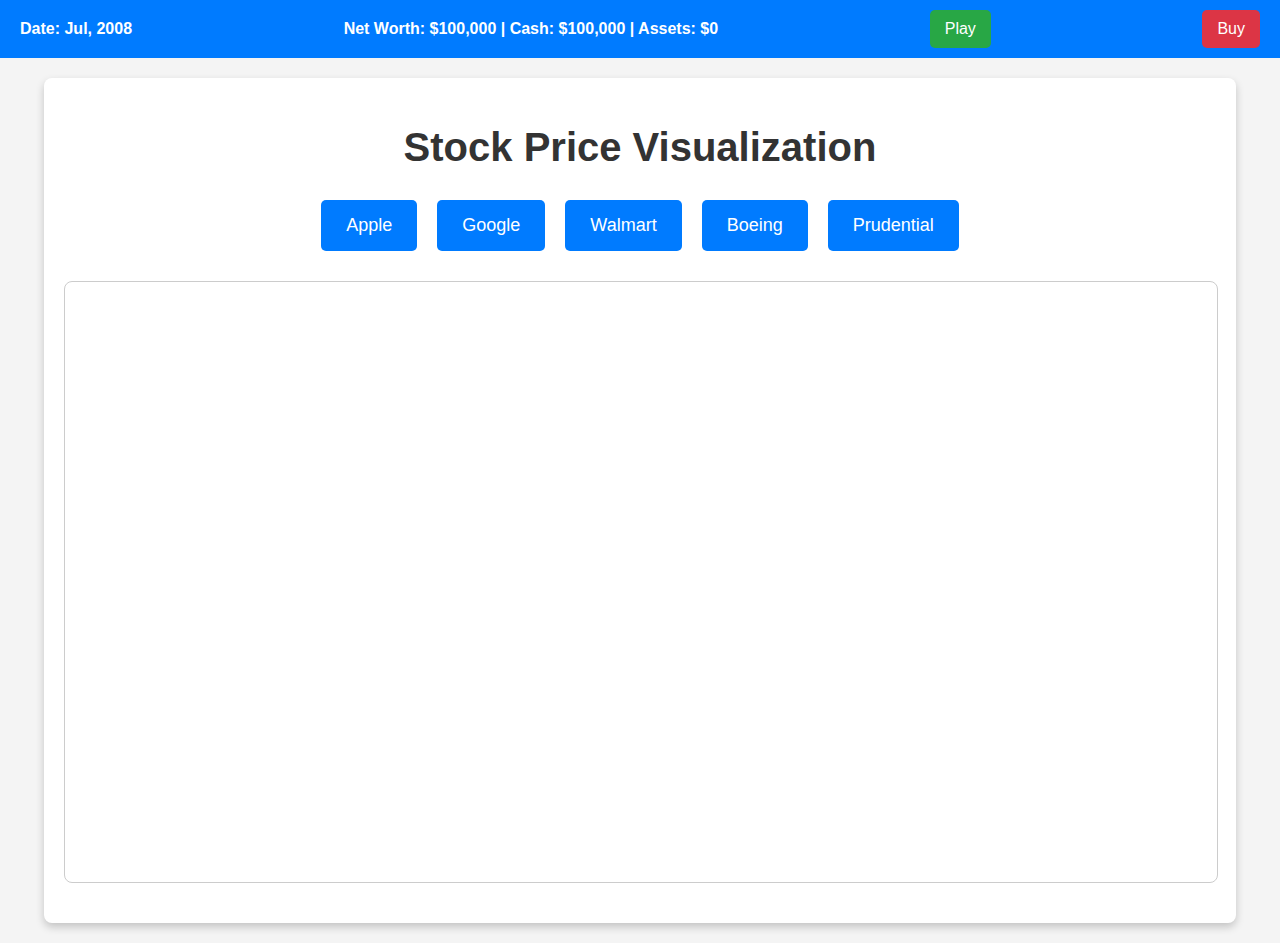
<file: templates/index.html>
<!DOCTYPE html>
<html lang="en">
<head>
    <meta charset="UTF-8">
    <meta name="viewport" content="width=device-width, initial-scale=1.0">
    <title>Stock Price Visualization</title>
    <link rel="stylesheet" href="/static/styles.css">
    <script src="https://cdn.plot.ly/plotly-latest.min.js"></script>
</head>
<body>
    <!-- Top bar for date and financial counters -->
    <div class="top-bar">
        <div id="date-counter">Date: <span id="current-date">Aug, 2008</span></div>
        <div id="financial-counters">
            Net Worth: $<span id="net-worth">100,000</span> |
            Cash: $<span id="cash">100,000</span> |
            Assets: $<span id="assets">0</span>
        </div>
        <button id="play-button" onclick="play()">Play</button>
        <button id="buy-button" onclick="goToBuyPage()">Buy</button>
    </div>
    
    
    <!-- Main container -->
    <div class="container">
        <h1>Stock Price Visualization</h1>
        <div id="buttons">
            <button class="stock-btn" onclick="addStockToGraph('apple')">Apple</button>
            <button class="stock-btn" onclick="addStockToGraph('google')">Google</button>
            <button class="stock-btn" onclick="addStockToGraph('walmart')">Walmart</button>
            <button class="stock-btn" onclick="addStockToGraph('boeing')">Boeing</button>
            <button class="stock-btn" onclick="addStockToGraph('prudential')">Prudential</button>
        </div>
        <div id="chart"></div>
    </div>

    <script src="/static/scripts.js"></script>
</body>
</html>
</file>
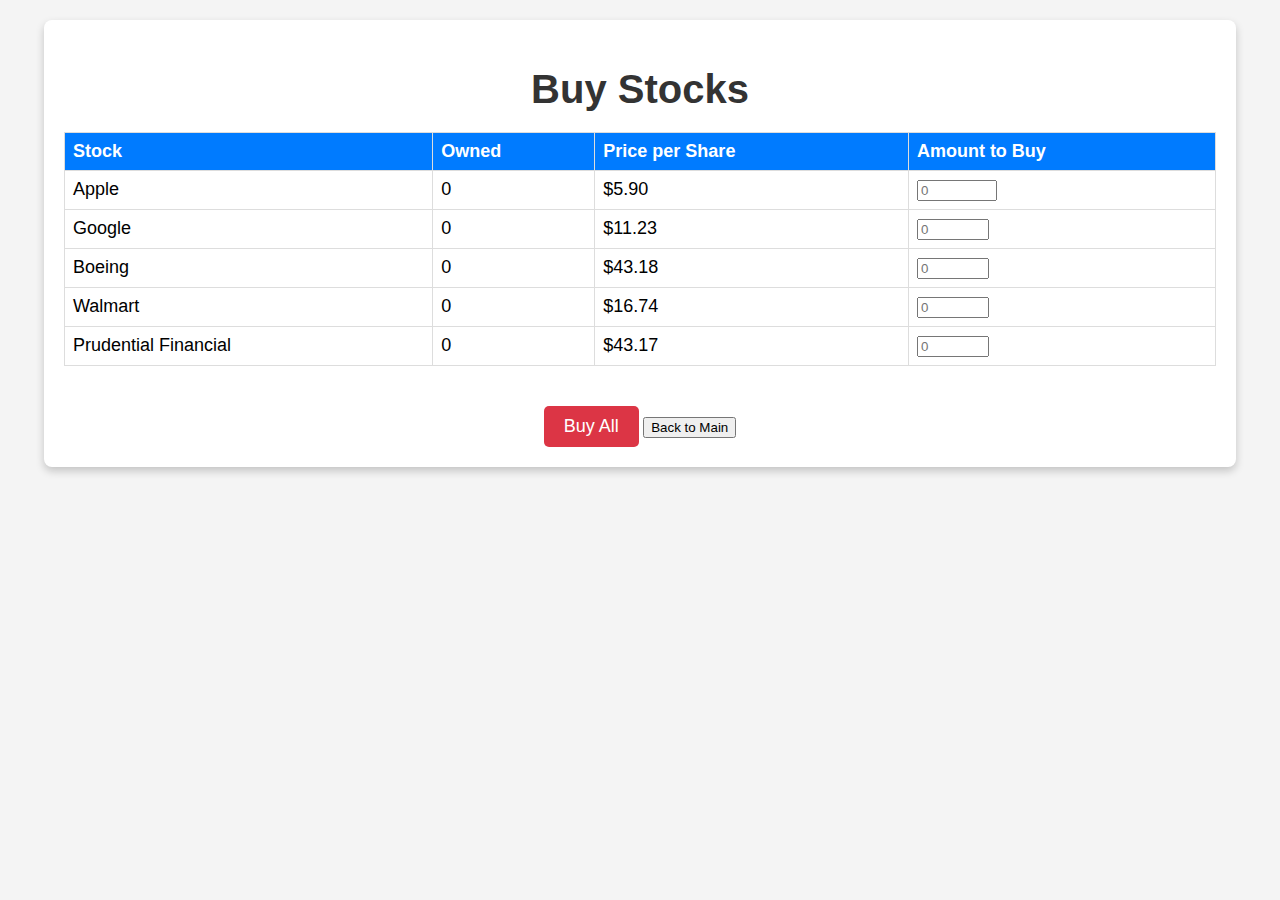
<file: templates/buy.html>
<!DOCTYPE html>
<html lang="en">
<head>
    <meta charset="UTF-8">
    <meta name="viewport" content="width=device-width, initial-scale=1.0">
    <title>Buy Stocks</title>
    <link rel="stylesheet" href="/static/styles.css">
    <script src="/static/scripts.js"></script>
</head>
<body onload="loadBuyPage()">
    <div class="container">
        <h1>Buy Stocks</h1>
        <table id="stock-table">
            <thead>
                <tr>
                    <th>Stock</th>
                    <th>Owned</th>
                    <th>Price per Share</th>
                    <th>Amount to Buy</th>
                </tr>
            </thead>
            <tbody id="stock-rows">
                <tr>
                    <td>Apple</td>
                    <td id="owned-apple">0</td>
                    <td id="price-apple">$0.00</td>
                    <td><input type="number" id="buy-apple" min="0" placeholder="0"></td>
                </tr>
                <tr>
                    <td>Google</td>
                    <td id="owned-google">0</td>
                    <td id="price-google">$0.00</td>
                    <td><input type="number" id="buy-google" min="0" placeholder="0"></td>
                </tr>
                <tr>
                    <td>Walmart</td>
                    <td id="owned-walmart">0</td>
                    <td id="price-walmart">$0.00</td>
                    <td><input type="number" id="buy-walmart" min="0" placeholder="0"></td>
                </tr>
                <tr>
                    <td>Boeing</td>
                    <td id="owned-boeing">0</td>
                    <td id="price-boeing">$0.00</td>
                    <td><input type="number" id="buy-boeing" min="0" placeholder="0"></td>
                </tr>
                <tr>
                    <td>Prudential Financial</td>
                    <td id="owned-prudential">0</td>
                    <td id="price-prudential">$0.00</td>
                    <td><input type="number" id="buy-prudential" min="0" placeholder="0"></td>
                </tr>
            </tbody>
        </table>
        <button id="buy-all-button" onclick="buyAll()">Buy All</button>
        <button onclick="window.location.href='/'">Back to Main</button>
    </div>
</body>
</html>
</file>
<file: static/styles.css>
/* General body styling */
body {
    font-family: Arial, sans-serif;
    background-color: #f4f4f4;
    margin: 0;
    padding: 0;
    text-align: center;
}

/* Top bar styling */
.top-bar {
    display: flex;
    justify-content: space-between;
    align-items: center;
    padding: 10px 20px;
    background-color: #007bff;
    color: white;
    font-size: 16px;
    font-weight: bold;
}

#date-counter {
    margin: 0;
}

#financial-counters {
    margin: 0;
}

#play-button, #buy-button {
    padding: 10px 15px;
    font-size: 16px;
    border: none;
    border-radius: 5px;
    color: white;
    cursor: pointer;
}

#play-button {
    background-color: #28a745;
}

#buy-button {
    background-color: #dc3545;
}

#play-button:hover {
    background-color: #218838;
}

#buy-button:hover {
    background-color: #c82333;
}

/* Container styling */
.container {
    margin: 20px auto;
    padding: 20px;
    max-width: 90%;
    background-color: #ffffff;
    border-radius: 8px;
    box-shadow: 0 4px 8px rgba(0, 0, 0, 0.2);
}

/* Title styling */
h1 {
    font-size: 2.5em;
    color: #333333;
    margin-bottom: 20px;
}

/* Buttons container */
#buttons {
    margin: 20px 0;
    display: flex;
    justify-content: center;
    flex-wrap: wrap;
}

/* Stock buttons */
.stock-btn {
    padding: 15px 25px;
    font-size: 18px;
    margin: 10px;
    color: #ffffff;
    background-color: #007bff;
    border: none;
    border-radius: 5px;
    cursor: pointer;
    transition: background-color 0.3s ease;
}

/* Hover effect for buttons */
.stock-btn:hover {
    background-color: #0056b3;
}

/* Highlight active button */
.stock-btn.active {
    background-color: #28a745;
}

/* Chart container */
#chart {
    width: 100%;
    height: 600px;
    margin: 20px auto;
    border: 1px solid #cccccc;
    border-radius: 8px;
    background-color: #ffffff;
}

/* Table styling for Buy Stocks page */
table {
    width: 100%;
    border-collapse: collapse;
    margin: 20px 0;
    font-size: 18px;
    text-align: left;
}

table th, table td {
    border: 1px solid #ddd;
    padding: 8px;
}

table th {
    background-color: #007bff;
    color: white;
}

#buy-all-button {
    margin-top: 20px;
    padding: 10px 20px;
    font-size: 18px;
    color: white;
    background-color: #dc3545;
    border: none;
    border-radius: 5px;
    cursor: pointer;
}

#buy-all-button:hover {
    background-color: #c82333;
}

/* Mobile responsiveness */
@media (max-width: 768px) {
    .stock-btn {
        padding: 12px 20px;
        font-size: 16px;
    }

    h1 {
        font-size: 2em;
    }
}
</file>
